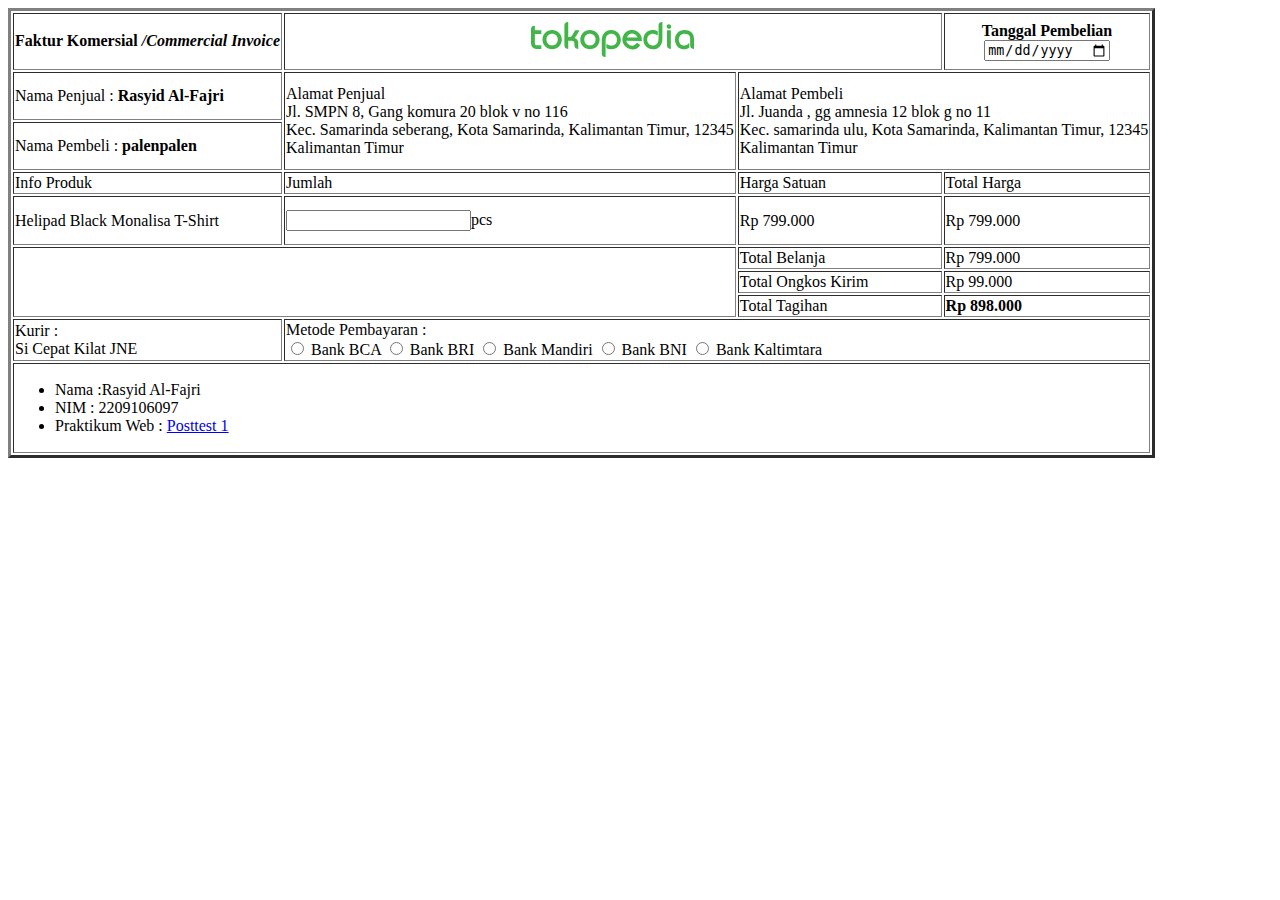
<file: 2209106097_RasyidAlFajri_Posttest1/posttest1/index.html>
<!DOCTYPE html>
<html lang="en">
<head>
    <meta charset="UTF-8">
    <meta name="viewport" content="width=device-width, initial-scale=1.0">
    <title>Posttest 1</title>
</head>
<body>

    <!-- File Foto Tokopedia -->

    <table border="3">
        <tr style="height: 1.5cm;">
            <th>Faktur Komersial <i>/Commercial Invoice</i></th>
            <th colspan="2"><img src="Rasyid Al-Fazry - tokopedia.svg" alt="logo tokopedia" height="35cm"></th>
            <th>
                <form action="">
                    <b>Tanggal Pembelian</b><br>
                    <input type="date">
                </form></th>
        </tr>

        <!-- Nama Penjual Dan Alamat Penjual -->
        
        <tr>
            <td>Nama Penjual : <b>Rasyid Al-Fajri</b></td>
            <td rowspan="2" style="height: 2.5cm;">Alamat Penjual <br>
                Jl. SMPN 8, Gang komura 20 blok v no 116<br>
                Kec. Samarinda seberang, Kota Samarinda, Kalimantan Timur, 12345 <br>
                Kalimantan Timur
             </td>

        <!-- Nama Pembeli dan Alamat Pembeli -->

            <td rowspan="2" colspan="2">
                Alamat Pembeli <br>
                Jl. Juanda , gg amnesia 12 blok g no 11<br>
                Kec. samarinda ulu, Kota Samarinda, Kalimantan Timur, 12345 <br>
                Kalimantan Timur
            </td>
        </tr>
        <tr>
            <td>Nama Pembeli : <b>palenpalen</b></td>
        </tr>

        <!-- Produk -->

        <tr>
            <td>Info Produk</td>
            <td>Jumlah</td>
            <td>Harga Satuan</td>
            <td>Total Harga</td>
        </tr>

        <!-- Nama Produk Dan Harga Produk -->

        <tr style="height: 1.3cm;">
            <td>Helipad Black Monalisa T-Shirt</td>
            <td>
                <form action="">
                    <input type="number">pcs
                </form>
            </td>
            <td>Rp 799.000</td>
            <td>Rp 799.000</td>
        </tr>
        <tr>
            <td colspan="2" rowspan="3"></td>
            <td>Total Belanja</td>
            <td>Rp 799.000</td>
        </tr>
        <tr>
            <td>Total Ongkos Kirim</td>
            <td>Rp 99.000</td>
        </tr>
        <tr>
            <td>Total Tagihan</td>
            <td><b>Rp 898.000</b></td>
        </tr>
        <tr>
            <td>
                Kurir : <br>
                Si Cepat Kilat JNE
            </td>

            <!-- Metode Pembayaran -->

            <td colspan="3">
                Metode Pembayaran : <br>
                <form action="">
                    <input type="radio" name="metode_bayar"> Bank BCA
                    <input type="radio" name="metode_bayar"> Bank BRI
                    <input type="radio" name="metode_bayar"> Bank Mandiri
                    <input type="radio" name="metode_bayar"> Bank BNI
                    <input type="radio" name="metode_bayar"> Bank Kaltimtara
                </form>
            </td>
        </tr>
        <tr>

            <!-- Nama Praktikan -->
            
            <td colspan="4">
                <ul>
                    <li>Nama :Rasyid Al-Fajri</li>
                    <li>NIM : 2209106097</li>
                    <li>Praktikum Web : <a href="https://classroom.google.com/u/2/c/NjIxNzUwNjY4NzE5/a/NjIzNjU3NDgzMTAy/details">Posttest 1</a></li>
                </ul>
            </td>
        </tr>
    </table>
</body>
</html>
</file>
